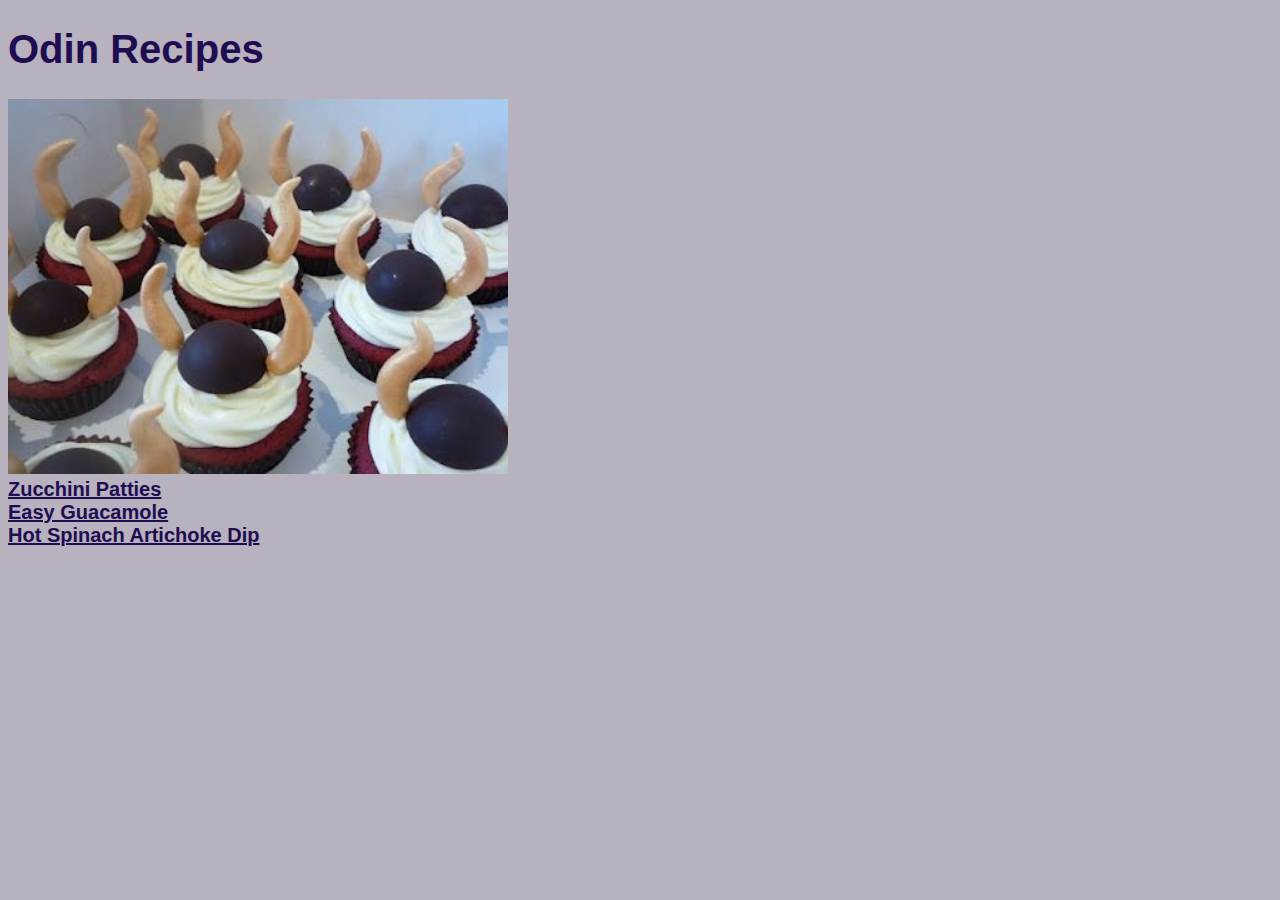
<file: index.html>
<!DOCTYPE html>
<html lang="en">
<head>
    <meta charset="UTF-8">
    <meta http-equiv="X-UA-Compatible" content="IE=edge">
    <meta name="viewport" content="width=device-width, initial-scale=1.0">
    <title>Odin Recipes</title>
    <link rel="stylesheet" href="style.css">
</head>
<body>

    <h1 class="title">Odin Recipes</h1>

    <img src="img/main_page.jpg" alt="small_viking_helmet_cakes">
        <ul class="no-bullets">
            <li><a class="rec" href="recipes/zucchini_patties.html">Zucchini Patties</a></li>
            <li><a class="rec" href="recipes/easy_guacamole.html">Easy Guacamole</a></li>
            <li><a class="rec" href="recipes/hot_spinach_artichoke.html">Hot Spinach Artichoke Dip</a></li>
        </ul>
</body>
</html>
</file>
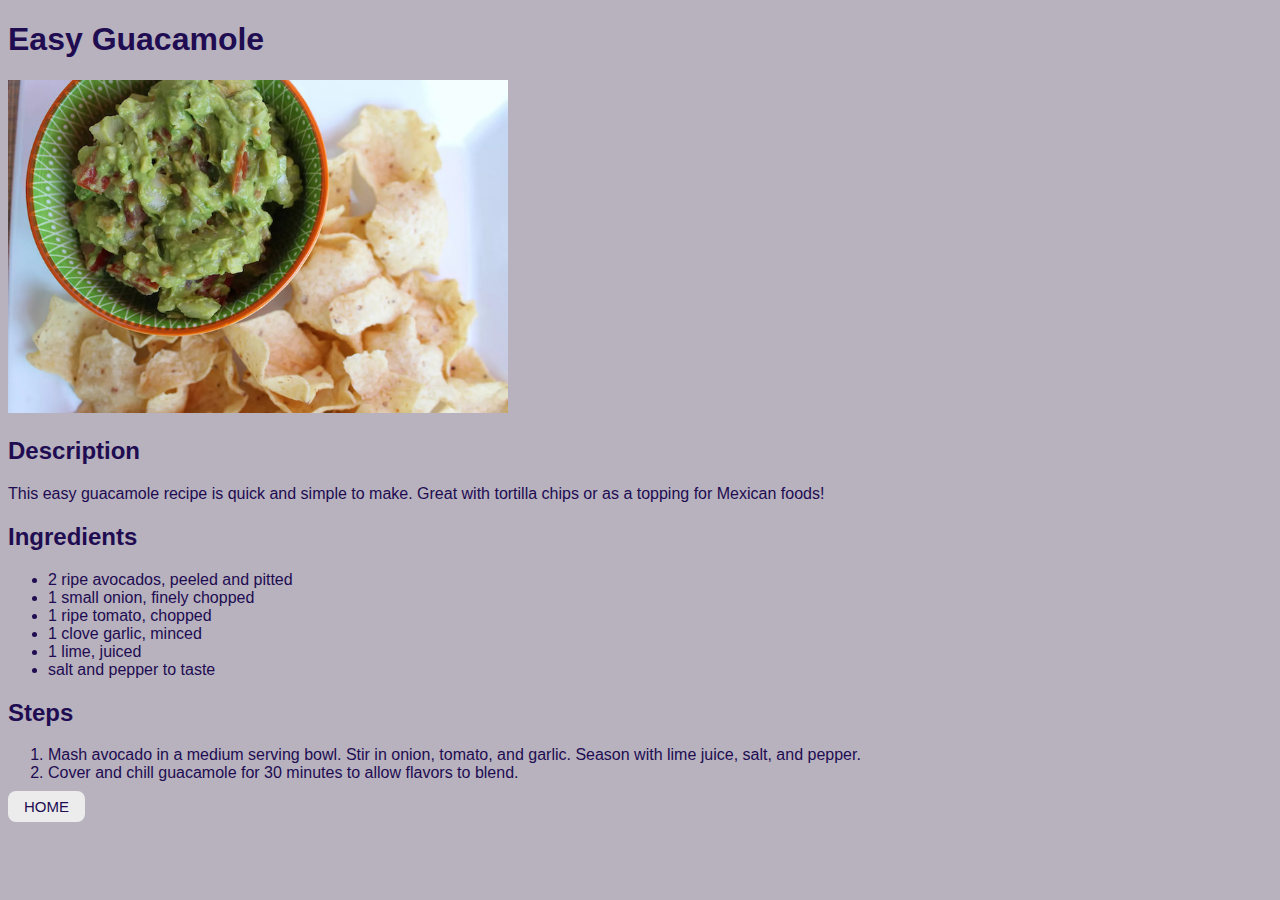
<file: recipes/easy_guacamole.html>
<!DOCTYPE html>
<html lang="en">
<head>
    <meta charset="UTF-8">
    <meta http-equiv="X-UA-Compatible" content="IE=edge">
    <meta name="viewport" content="width=device-width, initial-scale=1.0">
    <title>Easy Guacamole</title>
    <link rel="stylesheet" href="../style.css">
</head>
<body>
    <h1>Easy Guacamole</h1>
    <img src="../img/easy_guacamole.jpg" alt="guacamole_with_tortilla">

    <h2>Description</h2>
    <p>This easy guacamole recipe is quick and simple to make. Great with tortilla chips or as a topping for Mexican foods!</p>
    
    <h2>Ingredients</h2>
        <ul>
            <li>2 ripe avocados, peeled and pitted</li>
            <li>1 small onion, finely chopped</li>
            <li>1 ripe tomato, chopped</li>
            <li>1 clove garlic, minced</li>
            <li>1 lime, juiced</li>
            <li>salt and pepper to taste</li>
        </ul>

    <h2>Steps</h2>
        <ol>
            <li>Mash avocado in a medium serving bowl. Stir in onion, tomato, and garlic. Season with lime juice, salt, and pepper.</li>          
            <li>Cover and chill guacamole for 30 minutes to allow flavors to blend.</li>                                
        </ol>

    <a class="home-buttons" href="../index.html">HOME</a>
</body>
</html>
</file>
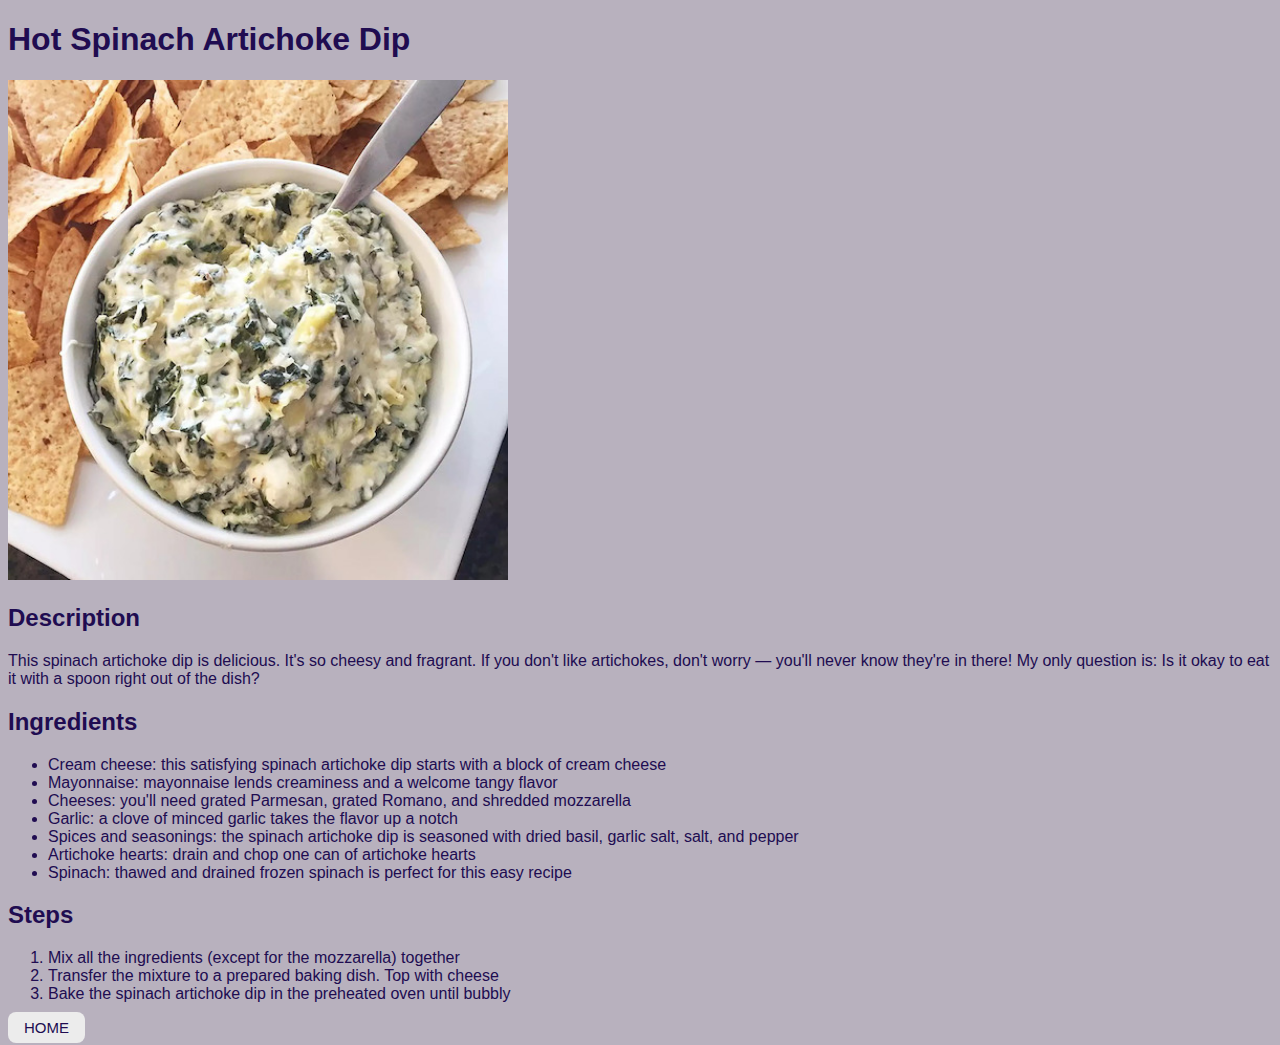
<file: recipes/hot_spinach_artichoke.html>
<!DOCTYPE html>
<html lang="en">
<head>
    <meta charset="UTF-8">
    <meta http-equiv="X-UA-Compatible" content="IE=edge">
    <meta name="viewport" content="width=device-width, initial-scale=1.0">
    <title>Hot Spinach Artichoke Dip</title>
    <link rel="stylesheet" href="../style.css">
</head>
<body>
    <h1>Hot Spinach Artichoke Dip</h1>
    <img src="../img/hot_spinach_artichoke_dip.jpg" alt="spinach_artichoke_dip">

    <h2>Description</h2>
    <p>This spinach artichoke dip is delicious. It's so cheesy and fragrant. If you don't like artichokes, don't worry — you'll never know they're in there! My only question is: Is it okay to eat it with a spoon right out of the dish?</p>
    
    <h2>Ingredients</h2>
        <ul>
            <li>Cream cheese: this satisfying spinach artichoke dip starts with a block of cream cheese</li>
            <li>Mayonnaise: mayonnaise lends creaminess and a welcome tangy flavor</li>
            <li>Cheeses: you'll need grated Parmesan, grated Romano, and shredded mozzarella</li>
            <li>Garlic: a clove of minced garlic takes the flavor up a notch</li>
            <li>Spices and seasonings: the spinach artichoke dip is seasoned with dried basil, garlic salt, salt, and pepper</li>
            <li>Artichoke hearts: drain and chop one can of artichoke hearts</li>
            <li>Spinach: thawed and drained frozen spinach is perfect for this easy recipe</li>
        </ul>

    <h2>Steps</h2>
        <ol>
            <li>Mix all the ingredients (except for the mozzarella) together</li>          
            <li>Transfer the mixture to a prepared baking dish. Top with cheese</li>          
            <li>Bake the spinach artichoke dip in the preheated oven until bubbly</li>                                
        </ol>
    <a class="home-buttons" href="../index.html">HOME</a>
</body>
</html>
</file>
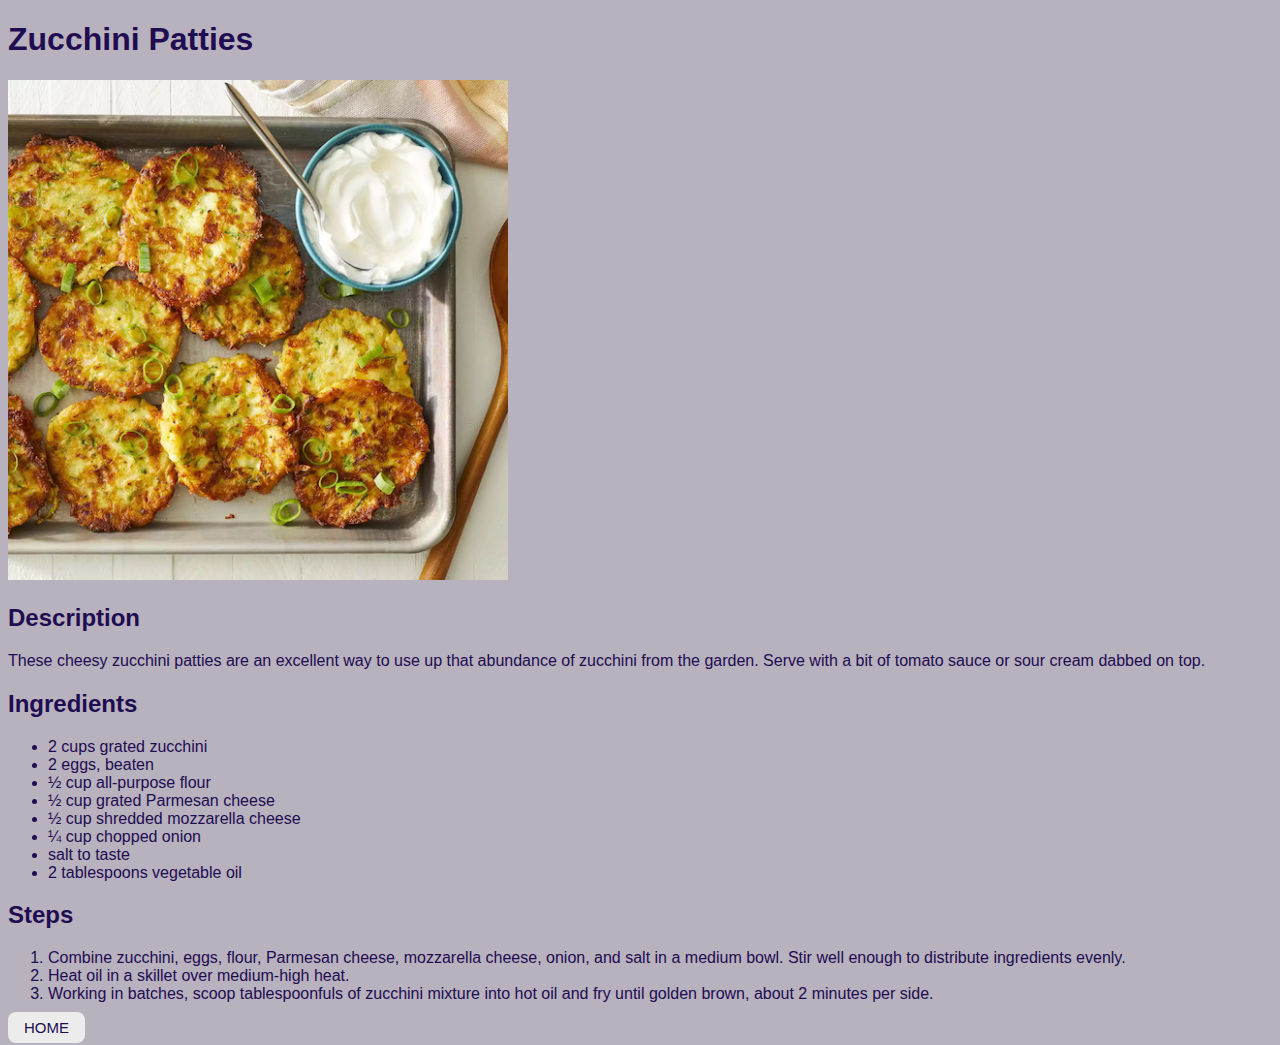
<file: recipes/zucchini_patties.html>
<!DOCTYPE html>
<html lang="en">
<head>
    <meta charset="UTF-8">
    <meta http-equiv="X-UA-Compatible" content="IE=edge">
    <meta name="viewport" content="width=device-width, initial-scale=1.0">
    <title>Zucchini Patties</title>
    <link rel="stylesheet" href="../style.css">
</head>
<body>
    <h1>Zucchini Patties</h1>
    <img src="../img/zucchini_patties.jpg" alt="zucchini_patties">

    <h2>Description</h2>
    <p>These cheesy zucchini patties are an excellent way to use up that abundance of zucchini from the garden. Serve with a bit of tomato sauce or sour cream dabbed on top.</p>
    
    <h2>Ingredients</h2>
        <ul>
            <li>2 cups grated zucchini</li>
            <li>2 eggs, beaten</li>
            <li>½ cup all-purpose flour</li>
            <li>½ cup grated Parmesan cheese</li>
            <li>½ cup shredded mozzarella cheese</li>
            <li>¼ cup chopped onion</li>
            <li>salt to taste</li>
            <li>2 tablespoons vegetable oil</li>
        </ul>

    <h2>Steps</h2>
        <ol>
            <li>Combine zucchini, eggs, flour, Parmesan cheese, mozzarella cheese, onion, and salt in a medium bowl. Stir well enough to distribute ingredients evenly.</li>          
            <li>Heat oil in a skillet over medium-high heat.</li>          
            <li>Working in batches, scoop tablespoonfuls of zucchini mixture into hot oil and fry until golden brown, about 2 minutes per side.</li>                                
        </ol>
    <a class="home-buttons" href="../index.html">HOME</a>
</body>
</html>
</file>
<file: style.css>
body {
    background-color: rgb(184, 177, 190);
}

.title,
.rec {
    color: rgb(32, 12, 81);
    font-weight: 600;
    font-size: 20px;

}

.title {
    font-size: 40px;
    font-weight: 900;
}


ul.no-bullets {
    list-style-type: none;
    margin: 0;
    padding: 0;
}


h1, h2, p, ul, ol, li {
    color: rgb(32, 12, 81);
    font-family: Arial, Helvetica, sans-serif ;
}

.home-buttons {
    font-family: Geneva, sans-serif;
    color: rgb(32, 12, 81);
    background-color: rgb(236, 236, 236);
    font-weight: 500;
    font-size: 15px;
    padding: 7px 16px;
    text-decoration: none;
    border-radius: 8px;
}

img {
    height: auto;
    width: 500px;
}
</file>
